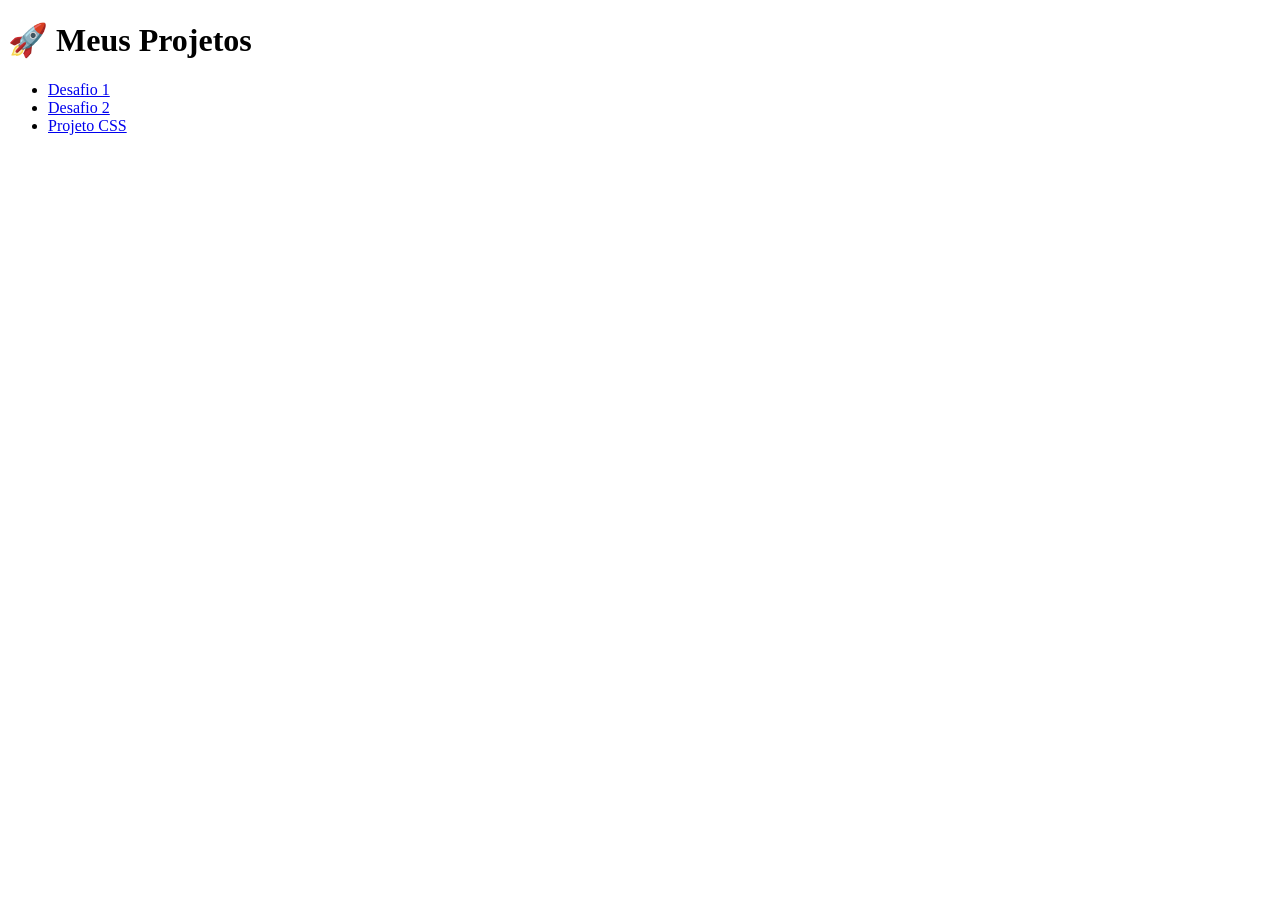
<file: index.html>
<!DOCTYPE html>
<html lang="pt-br">
<head>
  <meta charset="UTF-8">
  <title>Meus Projetos</title>
</head>
<body>

  <h1>🚀 Meus Projetos</h1>

  <ul>
    <li><a href="1-Desafio CSS/index.html">Desafio 1</a></li>
    <li><a href="2-Desafio-CSS/index.html">Desafio 2</a></li>
    <li><a href="Projeto CSS/index.html">Projeto CSS</a></li>
  </ul>

</body>
</html>
</file>
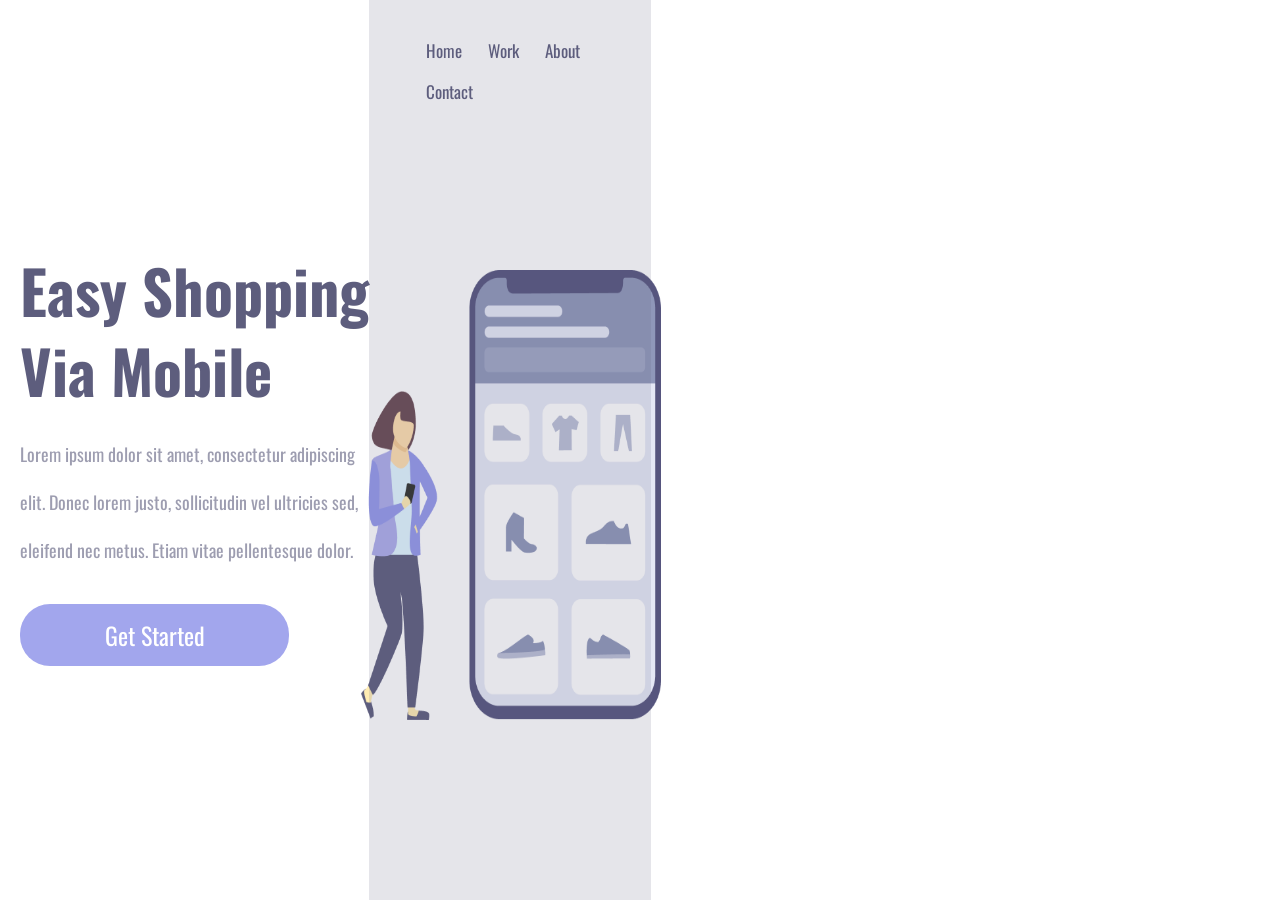
<file: Projeto CSS/index.html>
<!DOCTYPE html>
<html lang="en">
<head>
    <meta charset="UTF-8">
    <meta name="viewport" content="width=device-width, initial-scale=1.0">
    <link rel="preconnect" href="https://fonts.googleapis.com">
    <link rel="preconnect" href="https://fonts.gstatic.com" crossorigin>
    <link href="https://fonts.googleapis.com/css2?family=Montserrat:ital,wght@0,100..900;1,100..900&family=Oswald:wght@200..700&family=Poppins:ital,wght@0,100;0,200;0,300;0,400;0,500;0,600;0,700;0,800;0,900;1,100;1,200;1,300;1,400;1,500;1,600;1,700;1,800;1,900&display=swap" rel="stylesheet">
    <link rel="stylesheet" href="./Styles.css">
    <title>Projeto-CSS</title>
</head>
<body>
    <div class="wrapper">
        <section class="Container-left">
            <h1>Easy Shopping <br>Via Mobile</h1>
            <p>Lorem ipsum dolor sit amet, consectetur adipiscing <br> elit. Donec lorem justo, sollicitudin vel ultricies sed,<br> eleifend nec metus. Etiam vitae pellentesque dolor. </p>
            <button class="button-get">Get Started</button>
        </section>
        <section class="container-right">
            <header>
                <a>Home</a>
                <a>Work</a>
                <a>About</a>
                <a>Contact</a>
            </header>
            <div class="girl-container"> 
                <img src="./Mulher com o celular.png" alt="Mulher com celular">
            </div>    
        </section>
    </div>
</body>
</html>
</file>
<file: Projeto CSS/Styles.css>
* {
    margin: 0;
    padding: 0;
    box-sizing: border-box;
    font-family: "Oswald", sans-serif;
}

.wrapper {
    width: 100vw;
    height: 100vh;
    display: flex;
    margin-left: 20px;
}

.container-left {   
    width:78%;
    padding-left: 100px;
    padding-right: 250px;
    display: flex;
    flex-direction: column;
    justify-content: center;
    align-items: flex-start;
}

.container-right {
    background-color: rgba(93,93,125, 0.16);
    height: 100vh;
    width: 22%;
    display: flex;
    flex-direction: column;
    align-items: center;
    position: relative;     
}

.container-right img {
    position:absolute;
    width: 300px;
    height: 50%;
    top: 55%;
    transform: translateY(-50%);
    left: -3%;
    z-index: -1;
    }

h1{
    max-width: 350px;
    color: #5D5D7D;
    font-size: 60px;
    line-height: 80px;
    margin-top: 250px;
    margin-bottom: 20px;
    z-index: 1;
   }

p{  
    max-width: 350px;
    color: #5D5D7D;
    font-size: 18px;
    line-height: 48px;
    opacity: 0.60;
    margin-bottom: 30px;
    z-index: 1;
}

.button-get {
    width: 269px;
    height: 62px;
    background-color: #9498eadc;
    box-shadow: 0px 10px 24px rgba(148,153,-234,-0.097);
    border: none;
    border-radius: 30px;
    font-size: 24px;
    color: white;
    cursor: pointer;   
    } 
    
.button-get:hover {
    opacity: .8;
}    
.button-get:active {
    opacity: .05;
}   

 a{
        font-size: 17px;
        line-height: 41px;
        letter-spacing:0px;
        color: #5D5D7D;
        margin-right: 22px;
        cursor: pointer;
    }

    a:hover{
        opacity: 0.4;
    }

    a:active{
        opacity: 0.8;
    }

    header{
        margin: 30px 0 0 57px;
    }

    @media screen and (max-width:1240px){
        .wrapper{
            margin-left: 0;
            display: flex;
            flex-direction: column;
            align-items: center;
            width: 100%;
            overflow-x: hidden;
            height: auto;
            padding: 0;
        }
        
        .container-left {
            width: 100%;
            height: auto;
            padding: 40px 20px;
            display: flex;
            flex-direction: column;
            justify-content: flex-start;
            align-items: center;
            padding-left: 5px;
            padding-right: 5px;
        }
        
        .container-right{
            width: 100%;
            height: auto;
            position: static;
            display: flex;
            justify-content: center; 
            align-items: center;
            padding: 40px 0;  
        }
        
        .container-right img{
            position: relative;
            width: 80%;
            max-width: 300px;
            height: auto;
            display: block;
            margin-left: auto;
            margin-right: auto;
            transform: none;   
            left: -40px;         
        }

        header{
            display: none;
        }

        h1{
            margin-top: 20px;
            margin-left: auto;
            margin-right: auto;
            font-size: 36px;
            line-height: 40px;
            max-width: none;
            width: 90%;
            margin: 40px auto 10 auto;
            text-align: center;
        }

        p{
            margin: 15px auto 30px auto;
            margin-left: auto;
            margin-right: auto;
            width: 100%;
            text-align: center;
            font-size: 20px;
            line-height: 1.4;
            max-width: 450px;
            display: block;
            letter-spacing: -0.3px;
        }

        .button-get{
            margin: 0 auto 30px auto;
            display: block;
            width: 200px;
            height: 50px;
            font-size: 18px;
        }
    }
</file>
